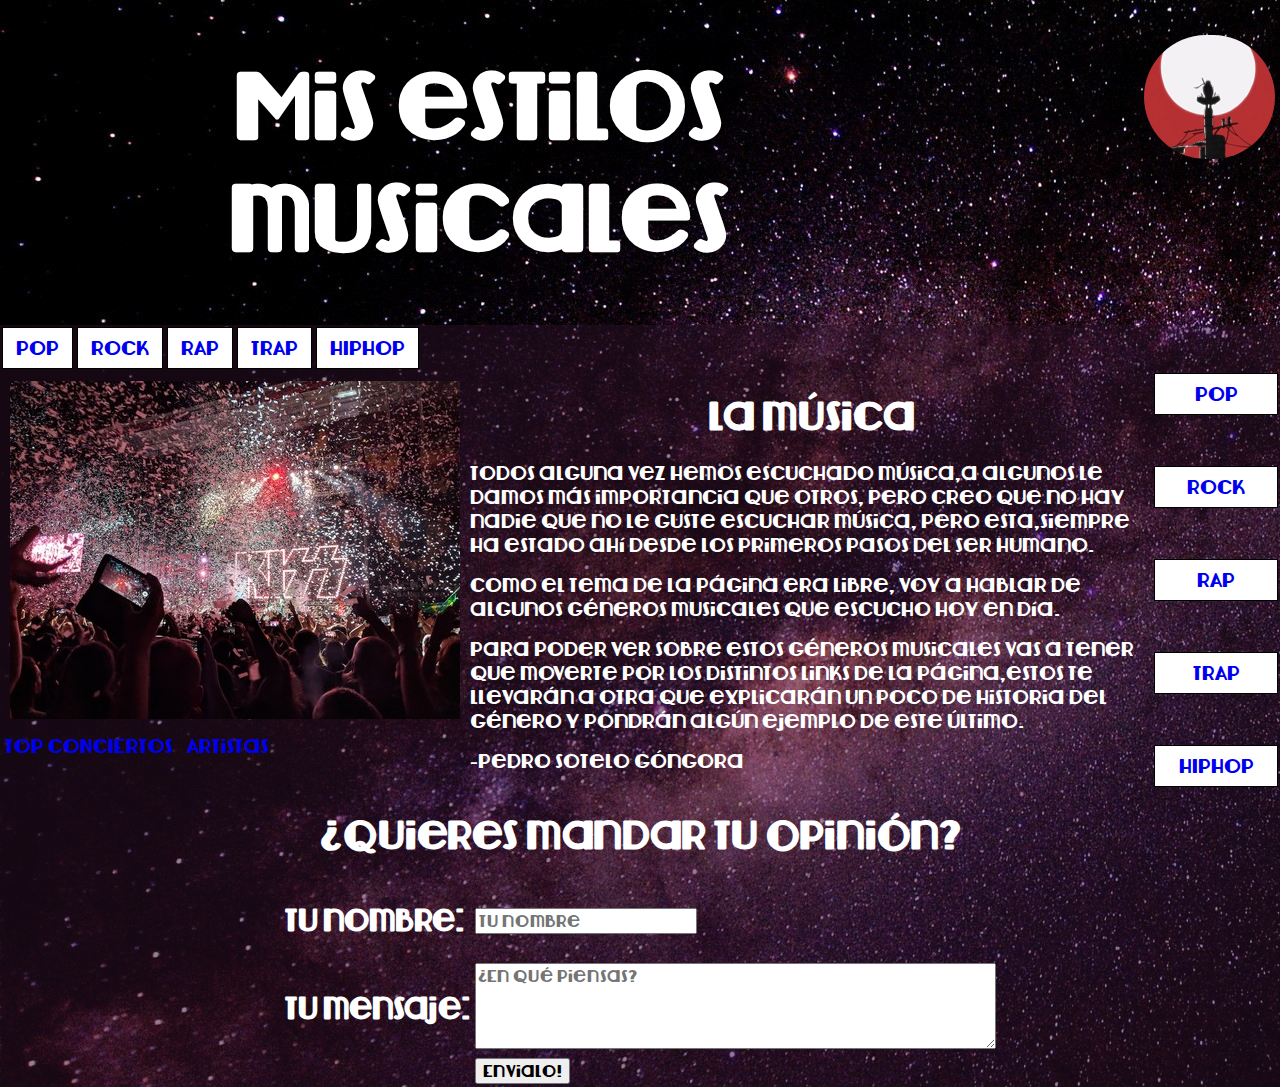
<file: index.html>
<!DOCTYPE html>
<html>
<head>
	<meta charset="utf-8">
	<title>Mi Estilos Musicales</title>
	<link rel="stylesheet" type="text/css" href="./CSS/index.css">
</head>
<body>
		<script src="./JAVAS/codigoFormulario.js"></script>
	<div id="formularioR" class="pop">
		<div class="pop2">
		
			<h3>¿Están bien los datos?</h3>		

			<a>Nombre:</a>
			<a id="name"></a>	<br>
			<a>Mensaje:</a> 
			<a id="text"></a> <br> <br>
			<input onclick="formulario2()" value="ENVIAR" type="submit" id="confenvio" name="">
			<input onclick="formulario2()" value="CANCELAR"type="submit" id="confenvio" name="">
		
		</div>
	</div>
	<header>
		<div class="header"><h1 class="header">Mis estilos musicales</h1></div>
		<div title="fotoperfil" class="perfil"><a><img class="fotoperfil" src="./IMGS/fotoperfil.PNG"></a></div>
	</header>
	<nav>
		<ul>
			<li><a href="./HTML/pop.html">POP</a></li>
			<li><a href="./HTML/rock.html">ROCK</a></li>
			<li><a href="./HTML/rap.html">RAP</a></li>
			<li><a href="./HTML/trap.html">TRAP</a></li>
			<li><a href="./HTML/hiphop.html">HIPHOP</a></li>
		</ul>	
	</nav>
	<div class="contenedor">
		<section>
			<article class="imagen"><img class="foto" src="./IMGS/concierto2.jpg">
				<a href="./XML/conciertos.xml">TOP CONCIERTOS</a>
				<a href="./XML/artistas.xml">Artistas</a>
			</article>
			<article><h1>La música</h1>
				<p>Todos alguna vez hemos escuchado música,a algunos le damos más importancia que otros, pero creo que no hay nadie que no le guste escuchar música, pero esta,siempre ha estado ahí desde los primeros pasos del ser humano.</p>
				<p>Como el tema de la página era libre, voy a hablar de algunos géneros musicales que escucho hoy en día.</p>
				<p>Para poder ver sobre estos géneros musicales vas a tener que moverte por los distintos links de la página,estos te llevarán a otra que explicarán un poco de historia del género y pondrán algún ejemplo de este último.</p>
				<p>-Pedro Sotelo Góngora</p>
			</article>
		</section>
			<aside>
		<ul class="aside">
			<li class="aside"><a href="./HTML/pop.html">POP</a></li>
			<li class="aside"><a href="./HTML/rock.html">ROCK</a></li>
			<li class="aside"><a href="./HTML/rap.html 	">RAP</a></li>
			<li class="aside"><a href="./HTML/trap.html">TRAP</a></li>
			<li class="aside"><a href="./HTML/hiphop.html">HIPHOP</a></li>
		</ul>
	</aside>
	</div>
	<footer>
		<h1>¿Quieres mandar tu opinión?</h1>
		<div class="footer">		<table>
			<tr>
				<td><h2>Tu nombre:</h2></td>
				<td><input id="nombre" type="text" name="alias" placeholder="Tu nombre"></td>
			</tr>
			<tr>
				<td><h2>Tu mensaje:</h2></td>
				<td><textarea id="textarea" rows="4" cols="50" name="texto" placeholder="¿En qué piensas?"></textarea></td>
			</tr>
			<tr>
				<td></td>
				<td><input onclick="formulario()" type="submit" id="enviar" name="" value="Envialo!"></td>
			</tr>
		</table></div>
	</footer>
</body>
</html>
</file>
<file: CSS/index.css>
*{
	font-family: LEMONDROP;
}
body{
	width: 100%;
	height: 100%;
	display: -webkit-flex;
	display: -ms-flexbox;
	display: flex;
	margin: 0px;
	height: 100%;
	flex-flow: column nowrap;
	background-image: url(../IMGS/fondoBody.jpg);
	background-size: auto;
	background-repeat: no-repeat;
}
@font-face {
        font-family: "LEMONDROP";
        src: url(Lemondrop.ttf);
}
header{
	display: flex;
	flex-flow: row wrap;
	justify-content: center;
}
div.pop{
    position: fixed;
    margin-left: 25%;
    margin-right:25%;
    margin-top: 10%;
    margin-bottom:  25%;
    padding-left: 2%;
    padding-right:2%;
    padding-top: 2%;
    padding-bottom:  2%;
    text-align: center;
    float: center;
    background-color: rgba(255,255,255,0.9);
    border-radius: 25px;
    display: none;
    transition-property: all;
    transition-duration: 2s;

}
div.pop2{
    position: sticky;
}
nav{
	background-color: rgba(41, 16, 38,0.5);
}
div.contenedor{
	display: flex;
	flex-flow: row nowrap;
	justify-content: space-between;
}
footer{
	background-color: rgba(41, 16, 38,0.5);
	display: flex;
	flex-flow: column nowrap;
	justify-content: center;
}
div.footer{
	display: flex;
	justify-content: center;
}
section{
	flex-basis: 90%;
    display: flex;
}
aside{
	flex-basis: 10%;
	display: flex;
	flex-flow: row nowrap;
	background-color: rgba(41, 16, 38,0.5);
}
article{
	background-color: rgba(41, 16, 38,0.5);
	flex-basis: 75%;
}
article.imagen{
	flex-basis: 25%;
}
ul{
	margin: 0px;
	list-style: none;
	display: flex;
	justify-content:flex-start;
	padding: 0px;
}
li{
	padding: 8px;
	background-color: white;
	border: 1px solid black;
	margin: 2px; 
	text-align: center;
}
li.aside{
}
a{
	text-decoration: none;
	padding: 5px;
}
a:hover{
	color: red;
}
ul.aside{
	display: flex;
	flex-flow: column nowrap;
	justify-content: space-between;
	flex-basis: 100%;
}
h1.header{
	color: white;
	text-align: center;
	font-size:75px;
}
h1:hover{
	color: yellow;
}
img.fotoperfil{
	margin-top: 30px;
	border-radius: 100px;
}
div.perfil{
	display: flex;
	flex-flow:row nowrap;
	flex-basis: 25%;
	justify-content: flex-end;

}
img.foto{
	margin: 10px;
}
div.header{
	flex-basis: 75%;
}
h1{
	text-align: center;
	color: white;
}
p{
	color: white;
}
h2{
	color: white;
}
li:hover{
	background-color:grey; 
}
</file>
